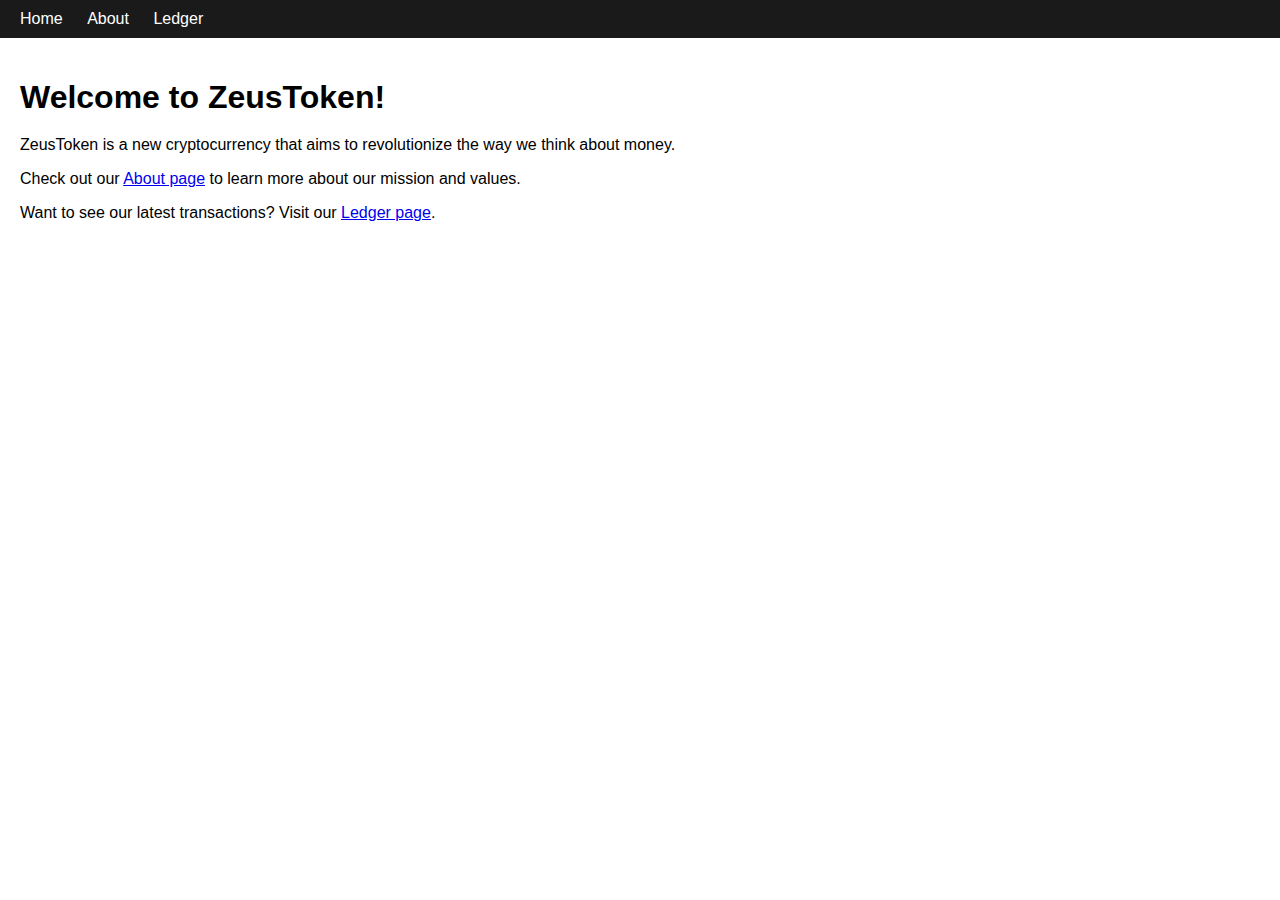
<file: Zeuslink.com/index.html>
<!DOCTYPE html>
<html>
  <head>
    <meta charset="UTF-8">
    <title>ZeusToken</title>
    <link rel="stylesheet" type="text/css" href="style.css">
  </head>
  <body>
    <header>
      <nav>
        <ul>
          <li><a href="#home">Home</a></li>
          <li><a href="#about">About</a></li>
          <li><a href="#ledger">Ledger</a></li>
        </ul>
      </nav>
    </header>
    <main>
      <h1>Welcome to ZeusToken!</h1>
      <p>ZeusToken is a new cryptocurrency that aims to revolutionize the way we think about money.</p>
      <p>Check out our <a href="#about">About page</a> to learn more about our mission and values.</p>
      <p>Want to see our latest transactions? Visit our <a href="#ledger">Ledger page</a>.</p>
    </main>
    <script src="script.js"></script>
  </body>
</html>
</file>
<file: Zeuslink.com/style.css>
body {
    margin: 0;
    padding: 0;
    font-family: Arial, sans-serif;
  }
  
  header {
    background-color: #1a1a1a;
    color: #fff;
    padding: 10px;
  }
  
  nav ul {
    margin: 0;
    padding: 0;
    list-style: none;
  }
  
  nav li {
    display: inline-block;
    margin: 0 10px;
  }
  
  nav a {
    color: #fff;
    text-decoration: none;
  }
  
  nav a:hover {
    text-decoration: underline;
  }
  
  main {
    padding: 20px;
  }
  
  h1 {
    font-size: 2em;
    margin-bottom: 20px;
  }
  
  p {
    margin-bottom: 10px;
  }
</file>
